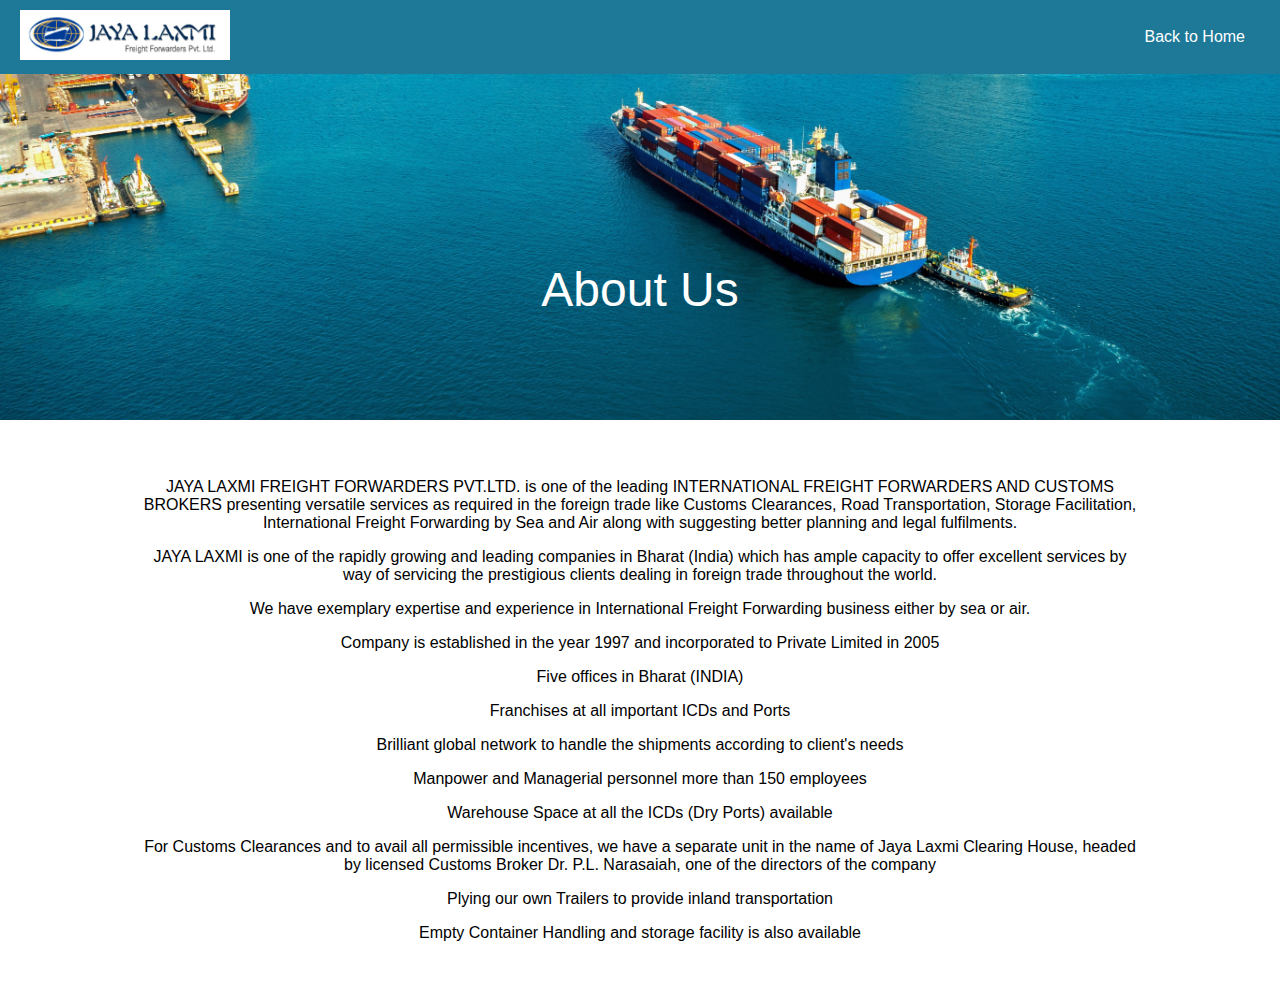
<file: aboutus.html>
<!DOCTYPE html>
<html lang="en">
<head>
    <meta charset="UTF-8">
    <meta name="viewport" content="width=device-width, initial-scale=1.0">
    <title>Air Freight - International Freight Forwarders & Customs Brokers</title>
    <style>
        body {
            font-family: sans-serif;
            margin: 0;
            padding: 0;
            background-color: #ffffff;
            display: flex;
            flex-direction: column;
            min-height: 100vh; /* Ensure full viewport height */
            align-items: center; /* Center align content */
        }
        
        header {
            background-color: #1d7997;
            color: white;
            padding: 10px 0;
            display: flex;
            align-items: center;
            justify-content: space-between;
            position: fixed; /* Fixed position to stay at the top */
            width: 100%; /* Full width */
            top: 0; /* Ensure it's at the top of the page */
            z-index: 1000; /* Ensure it's above other content */
        }
        
        .logo img {
            height: 50px;
            margin-left: 20px;
        }
        
        nav ul {
            list-style-type: none;
            margin: 0;
            padding: 0;
            display: flex;
        }
        
        nav ul li {
            margin-right: 20px;
        }
        
        nav ul li a {
            color: white;
            text-decoration: none;
            padding: 10px 15px;
        }
        
        nav ul li a:hover {
            background-color: #0e0f0f;
            border-radius: 5px;
        }
        
        .container {
            flex: 1;
            width: 100%;
            display: flex;
            flex-direction: column;
            align-items: center; /* Center align content blocks */
            padding-top: 20px; /* Space for fixed header */
            padding-bottom: 10px;
        }
        
        .image-overlay {
            position: relative;
            width: 100%;
            height: 400px; /* Adjust height as needed */
            background-image: url('image01.jpg'); /* Image URL */
            background-size: cover;
            background-position: center;
            margin-top: 20px;
            margin-bottom: 0;
        }
        
        .image-overlay h1 {
            position: absolute;
            top: 50%;
            left: 50%;
            transform: translate(-50%, -50%);
            color: white;
            font-size: 3em;
            text-align: center;
            width: 80%;
            max-width: 1000px;
        }
        
        .content {
            background-color: rgba(255, 255, 255, 0.8); /* Overlay to improve readability */
            padding: 20px;
            border-radius: 10px;
            width: 80%;
            max-width: 1000px; /* Limit maximum width of content */
            margin: 2px 0; /* Reduce vertical margin between blocks */
            text-align: center;
        }
        
        h2, h3 {
            font-size: 1.5em; /* Increase heading sizes */
        }
        
        h1 {
            color: white;
            text-align: center;
            margin-top: 70px;
            margin-bottom: 2px;
            font-size: large;
            font-weight:lighter;
            line-height: 10px;
        }
        
        ul {
            padding-left: 20px;
        }
        
        p {
            text-align: center;
        }
        
    </style>
</head>
<body>
    <header>
        <div class="logo">
            <img src="logo.png" alt="Company Logo">
        </div>
        <nav>
            <ul>
                <li><a href="index.html">Back to Home</a></li>
            </ul>
        </nav>
    </header>

    <div class="image-overlay">
        <h1>About Us</h1>
    </div>

    <div class="container">
        <div class="content">
            <p>
                JAYA LAXMI FREIGHT FORWARDERS PVT.LTD. is one of the leading INTERNATIONAL FREIGHT FORWARDERS AND CUSTOMS BROKERS presenting versatile services as required in the foreign trade like Customs Clearances, Road Transportation, Storage Facilitation, International Freight Forwarding by Sea and Air along with suggesting better planning and legal fulfilments. 
            </p>
            <p>
                JAYA LAXMI is one of the rapidly growing and leading companies in Bharat (India) which has ample capacity to offer excellent services by way of servicing the prestigious clients dealing in foreign trade throughout the world. 
            </p>
            <p>
                We have exemplary expertise and experience in International Freight Forwarding business either by sea or air.
            </p>
            <p>Company is established in the year 1997 and incorporated to Private Limited in 2005</p>
            <p>Five offices in Bharat (INDIA)</p>
            <p>Franchises at all important ICDs and Ports</p>
            <p>Brilliant global network to handle the shipments according to client's needs</p>
            <p>Manpower and Managerial personnel more than 150 employees</p>
            <p>Warehouse Space at all the ICDs (Dry Ports) available</p>
            <p>For Customs Clearances and to avail all permissible incentives, we have a separate unit in the name of Jaya Laxmi Clearing House, headed by licensed Customs Broker Dr. P.L. Narasaiah, one of the directors of the company</p>
            <p>Plying our own Trailers to provide inland transportation</p>
            <p>Empty Container Handling and storage facility is also available</p>
        </div>
    </div>
</body>
</html>
</file>
